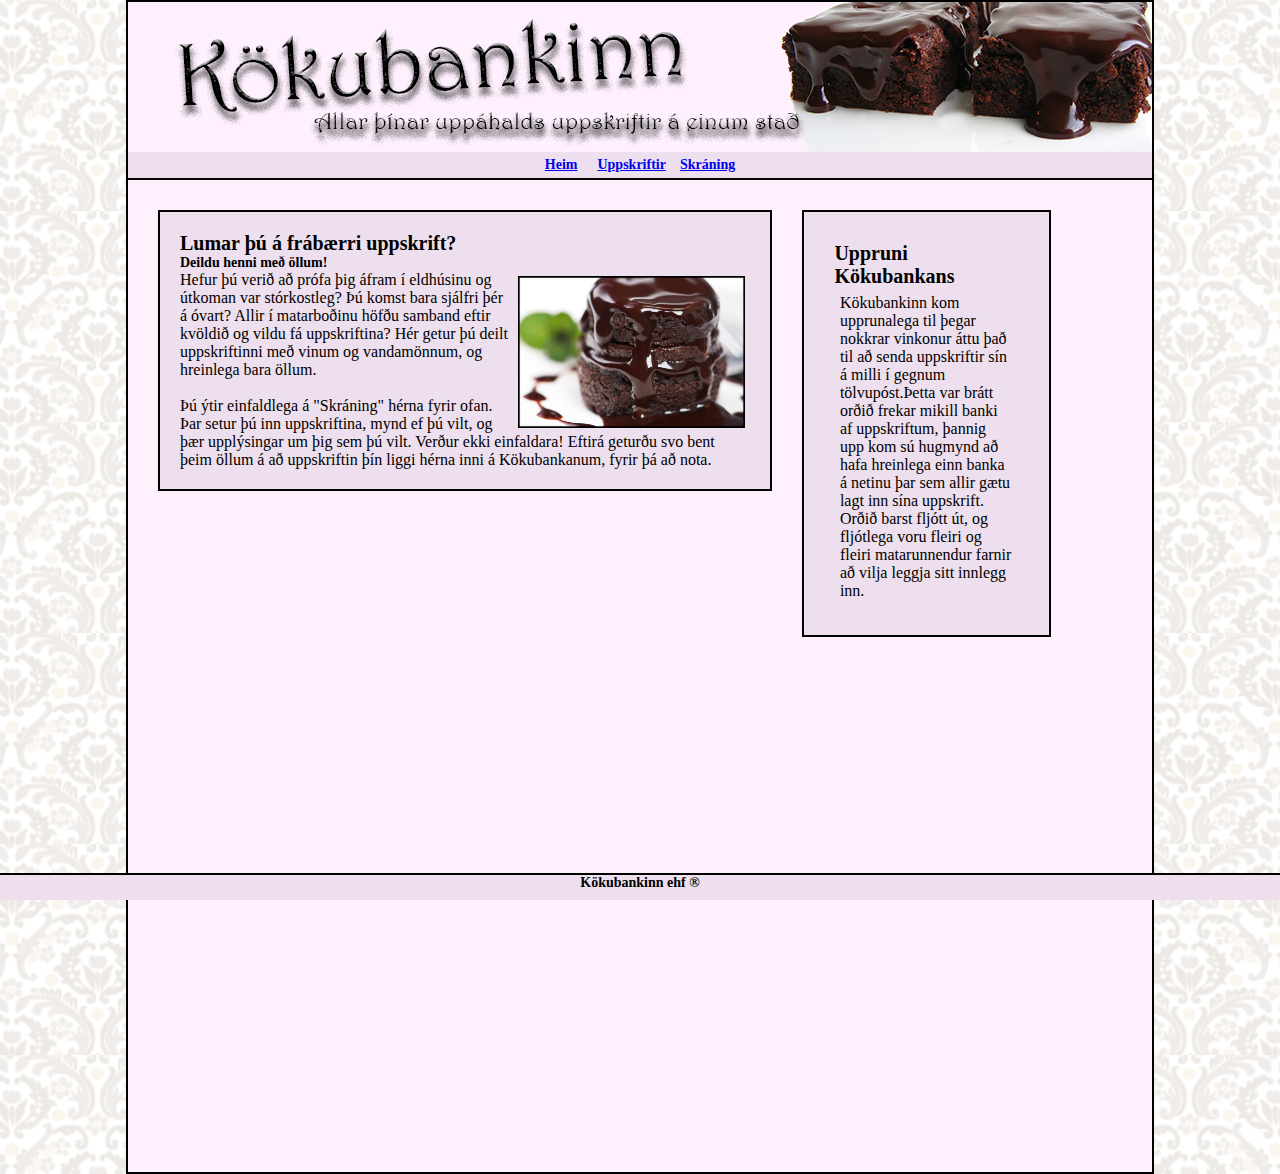
<file: site/index.html>
﻿<!doctype html>

<html lang="is">
<head>
	<meta charset="utf-8" />
	<title>Kökubankinn er bankinn þinn!</title>
	<link rel="stylesheet" href="main.css">
</head>
<body>

<div id="big_wrapper">
	
	<div id="picture"></div>

		<nav id="menu">
			<ul>
				<li><a href="index.html">Heim</a><li>
				<li><a href="undir_uppskriftir.php">Uppskriftir</a></li>
				<li><a href="skraning.php">Skráning</a></li>
			</ul>
		</nav>

	<section id="texti">
		<article>
			<header>
				<div class = "headers">
					<h1>Lumar þú á frábærri uppskrift?</h1>
					<h2>Deildu henni með öllum!</h2>
				</div>
			</header>

				<img id ="img" src="myndir/wcc.jpg" style="float: right;" alt="Girnilegar Kökur sem allir vilja smakka" border= "1px solid black"/></a>

				<p>Hefur þú verið að prófa þig áfram í eldhúsinu og útkoman var stórkostleg? Þú komst bara sjálfri þér á óvart? Allir í matarboðinu höfðu samband eftir kvöldið og vildu fá uppskriftina? Hér getur þú deilt uppskriftinni með vinum og vandamönnum, og hreinlega bara öllum. </p><br>

				<p>Þú ýtir einfaldlega á "Skráning" hérna fyrir ofan. Þar setur þú inn uppskriftina, mynd ef þú vilt, og þær upplýsingar um þig sem þú vilt. Verður ekki einfaldara! Eftirá geturðu svo bent þeim öllum á að uppskriftin þín liggi hérna inni á Kökubankanum, fyrir þá að nota. </p>
			
		</article>
	</section>
		
	<aside id="sidebar">
		<h1>Uppruni Kökubankans</h1>
		   <ul>
				<li>Kökubankinn kom upprunalega til þegar nokkrar vinkonur áttu það til að senda uppskriftir sín á milli í gegnum tölvupóst.Þetta var brátt orðið frekar mikill banki af uppskriftum, þannig upp kom sú hugmynd að hafa hreinlega einn banka á netinu þar sem allir gætu lagt inn sína uppskrift. Orðið barst fljótt út, og fljótlega voru fleiri og fleiri matarunnendur farnir að vilja leggja sitt innlegg inn.</li>
		   </ul>
	</aside>
</div>

<footer id="the_footer">
		<h4>Kökubankinn ehf ®</h4>
</footer>	

</body>
</html>
</file>
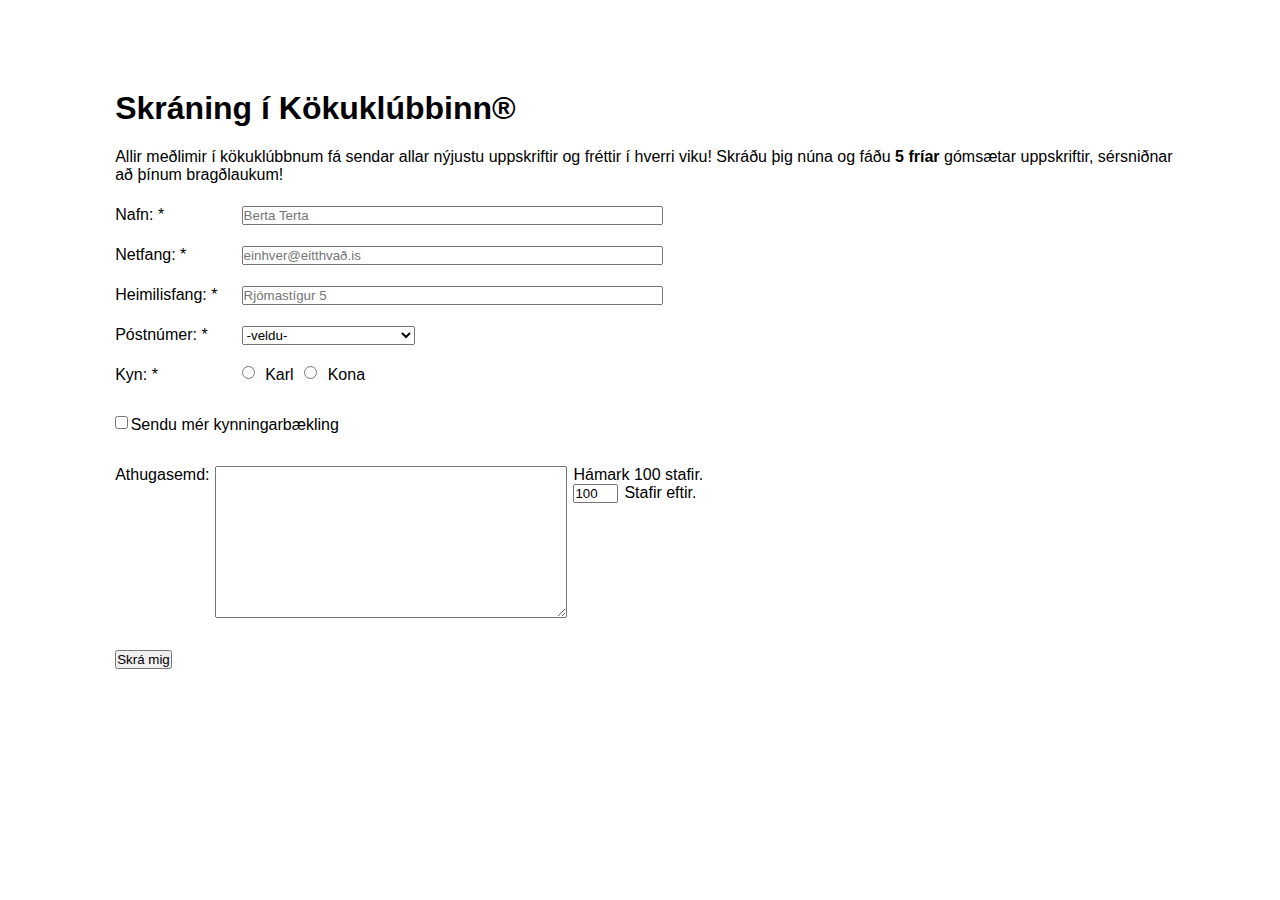
<file: skraning_kklubburinn.html>
﻿<!DOCTYPE html>
<html lang="is">

<head>
	<meta charset="utf-8">
	<title>Kökuklúbburinn</title>
	<meta name="keywords" content="Kökuklúbbur">
	<meta name="description" content="Þetta er kökuklúbburinn">
	<link rel="stylesheet" href="skraning_kklubb.css" type="text/css" />
	<script src="skra_kklubb.js"></script>
</head>

<body>
	<h1>Skráning í Kökuklúbbinn®</h1>
	<p>Allir meðlimir í kökuklúbbnum fá sendar allar nýjustu uppskriftir og fréttir í hverri viku!
	Skráðu þig núna og fáðu <b>5 fríar</b> gómsætar uppskriftir, sérsniðnar að þínum bragðlaukum!</P>
	
	<div id="error" class="villa">
	</div>
	
	<form name='skráning' onSubmit="return formValidation();">
	<ul>
		<li><label for="nafn">Nafn: *</label></li>
		<li><input type="text" name="nafn" id="nafn" placeholder="Berta Terta" size="50" /></li>
		
		<li><label for="netfang">Netfang: *</label></li>
		<li><input type="text" name="netfang" id="mail" placeholder="einhver@eitthvað.is" size="50" /></li>
		
		<li><label for="heimilisfang">Heimilisfang: *</label></li>
		<li><input type="text" name="heimilisfang" id="address" placeholder="Rjómastígur 5" size="50" /></li>
		
		<li><label for="póstnúmer">Póstnúmer: *</label></li>
		<li><select name="póstnúmer" id="pnumber"/>
		<option selected="" value="Default" > -veldu- </option>
		<option>101	Reykjavík</option>
		<option>103	Reykjavík</option>
		<option>104	Reykjavík</option>
		<option>105	Reykjavík</option>
		<option>107	Reykjavík</option>
		<option>108	Reykjavík</option>
		<option>109	Reykjavík</option>
		<option>110	Reykjavík</option>
		<option>111	Reykjavík</option>
		<option>112	Reykjavík</option>
		<option>113	Reykjavík</option>
		<option>116	Reykjavík</option>
		<option>121	Reykjavík</option>
		<option>123	Reykjavík</option>
		<option>124	Reykjavík</option>
		<option>125	Reykjavík</option>
		<option>127	Reykjavík</option>
		<option>128	Reykjavík</option>
		<option>129	Reykjavík</option>
		<option>130	Reykjavík</option>
		<option>132	Reykjavík</option>
		<option>150	Reykjavík</option>
		<option>155	Reykjavík</option>
		<option>170	Seltjarnarnesi</option>
		<option>172	Seltjarnarnesi</option>
		<option>190	Vogum</option>
		<option>200	Kópavogi</option>
		<option>201	Kópavogi</option>
		<option>202	Kópavogi</option>
		<option>203	Kópavogi</option>
		<option>210	Garðabæ</option>
		<option>212	Garðabæ</option>
		<option>220	Hafnarfirði</option>
		<option>221	Hafnarfirði</option>
		<option>222	Hafnarfirði</option>
		<option>225	Álftanesi</option>
		<option>230	Reykjanesbæ</option>
		<option>232	Reykjanesbæ</option>
		<option>233	Reykjanesbæ</option>
		<option>235	Reykjanesbæ</option>
		<option>240	Grindavík</option>
		<option>245	Sandgerði</option>
		<option>250	Garði</option>
		<option>260	Reykjanesbæ</option>
		<option>270	Mosfellsbæ</option>
		<option>271	Mosfellsbæ</option>
		<option>276	Mosfellsbæ</option>
		<option>300	Akranesi</option>
		<option>301	Akranesi</option>
		<option>302	Akranesi</option>
		<option>310	Borgarnesi</option>
		<option>311	Borgarnesi</option>
		<option>320	Reykholt í Borgarfirði</option>
		<option>340	Stykkishólmi</option>
		<option>345	Flatey á Breiðafirði</option>
		<option>350	Grundarfirði</option>
		<option>355	Ólafsvík</option>
		<option>356	Snæfellsbæ</option>
		<option>360	Hellissandi</option>
		<option>370	Búðardal</option>
		<option>371	Búðardal</option>
		<option>380	Reykhólahreppi</option>
		<option>400	Ísafirði</option>
		<option>401	Ísafirði</option>
		<option>410	Hnífsdal</option>
		<option>415	Bolungarvík</option>
		<option>420	Súðavík</option>
		<option>425	Flateyri</option>
		<option>430	Suðureyri</option>
		<option>450	Patreksfirði</option>
		<option>451	Patreksfirði</option>
		<option>460	Tálknafirði</option>
		<option>465	Bíldudal</option>
		<option>470	Þingeyri</option>
		<option>471	Þingeyri</option>
		<option>500	Stað</option>
		<option>510	Hólmavík</option>
		<option>512	Hólmavík</option>
		<option>520	Drangsnesi</option>
		<option>524	Árneshreppi</option>
		<option>530	Hvammstanga</option>
		<option>531	Hvammstanga</option>
		<option>540	Blönduósi</option>
		<option>541	Blönduósi</option>
		<option>545	Skagaströnd</option>
		<option>550	Sauðárkróki</option>
		<option>551	Sauðárkróki</option>
		<option>560	Varmahlíð</option>
		<option>565	Hofsós</option>
		<option>566	Hofsós</option>
		<option>570	Fljótum</option>
		<option>580	Siglufirði</option>
		<option>600	Akureyri</option>
		<option>601	Akureyri</option>
		<option>602	Akureyri</option>
		<option>603	Akureyri</option>
		<option>610	Grenivík</option>
		<option>611	Grímsey</option>
		<option>620	Dalvík</option>
		<option>621	Dalvík</option>
		<option>625	Ólafsfirði</option>
		<option>630	Hrísey</option>
		<option>640	Húsavík</option>
		<option>641	Húsavík</option>
		<option>645	Fosshólli</option>
		<option>650	Laugum</option>
		<option>660	Mývatni</option>
		<option>670	Kópaskeri</option>
		<option>671	Kópaskeri</option>
		<option>675	Raufarhöfn</option>
		<option>680	Þórshöfn</option>
		<option>681	Þórshöfn</option>
		<option>685	Bakkafirði</option>
		<option>690	Vopnafirði</option>
		<option>700	Egilsstöðum</option>
		<option>701	Egilsstöðum</option>
		<option>710	Seyðisfirði</option>
		<option>715	Mjóafirði</option>
		<option>720	Borgarfirði (eystri)</option>
		<option>730	Reyðarfirði</option>
		<option>735	Eskifirði</option>
		<option>740	Neskaupstað</option>
		<option>750	Fáskrúðsfirði</option>
		<option>755	Stöðvarfirði</option>
		<option>760	Breiðdalsvík</option>
		<option>765	Djúpavogi</option>
		<option>780	Höfn í Hornafirði</option>
		<option>781	Höfn í Hornafirði</option>
		<option>785	Öræfum</option>
		<option>800	Selfossi</option>
		<option>801	Selfossi</option>
		<option>802	Selfossi</option>
		<option>810	Hveragerði</option>
		<option>815	Þorlákshöfn</option>
		<option>816	Ölfus</option>
		<option>820	Eyrarbakka</option>
		<option>825	Stokkseyri</option>
		<option>840	Laugarvatni</option>
		<option>845	Flúðum</option>
		<option>850	Hellu</option>
		<option>851	Hellu</option>
		<option>860	Hvolsvelli</option>
		<option>861	Hvolsvelli</option>
		<option>870	Vík</option>
		<option>871	Vík</option>
		<option>880	Kirkjubæjarklaustri</option>
		<option>900	Vestmannaeyjum</option>
		<option>902	Vestmannaeyjum</option>
		</select>
		
		<li><label id="kyn">Kyn: *</label></li>
		<li><input type="radio" name="kyn" id="msex" value="Karl" /><span>Karl</span></li>
		<li><input type="radio" name="kyn" id="fsex" value="Kona" /><span>Kona</span></li>
	</ul>
	</form>
		
		<div id="kynning">
			<input type="checkbox" name="já" value="já" />
			<label>Sendu mér kynningarbækling</label>
		</div></br>
		
		<div id="ath">
			<label for="ath">Athugasemd: </label>
			<form name="myform">
				<textarea name="limitedtextarea" onKeyDown="limitText(this.form.limitedtextarea,this.form.countdown,100);" 
				onKeyUp="limitText(this.form.limitedtextarea,this.form.countdown,100);" id="ath1">
				</textarea>	<label>Hámark 100 stafir.</label>
				<input readonly type="text" name="countdown" size="3" value="100"> 
				<label>Stafir eftir.</label>
			</form>
		</div>
		
		<div id="skraning">
			<button type="button" onclick="error()">Skrá mig</button>
		</div>
	
</body>
</html>
</file>
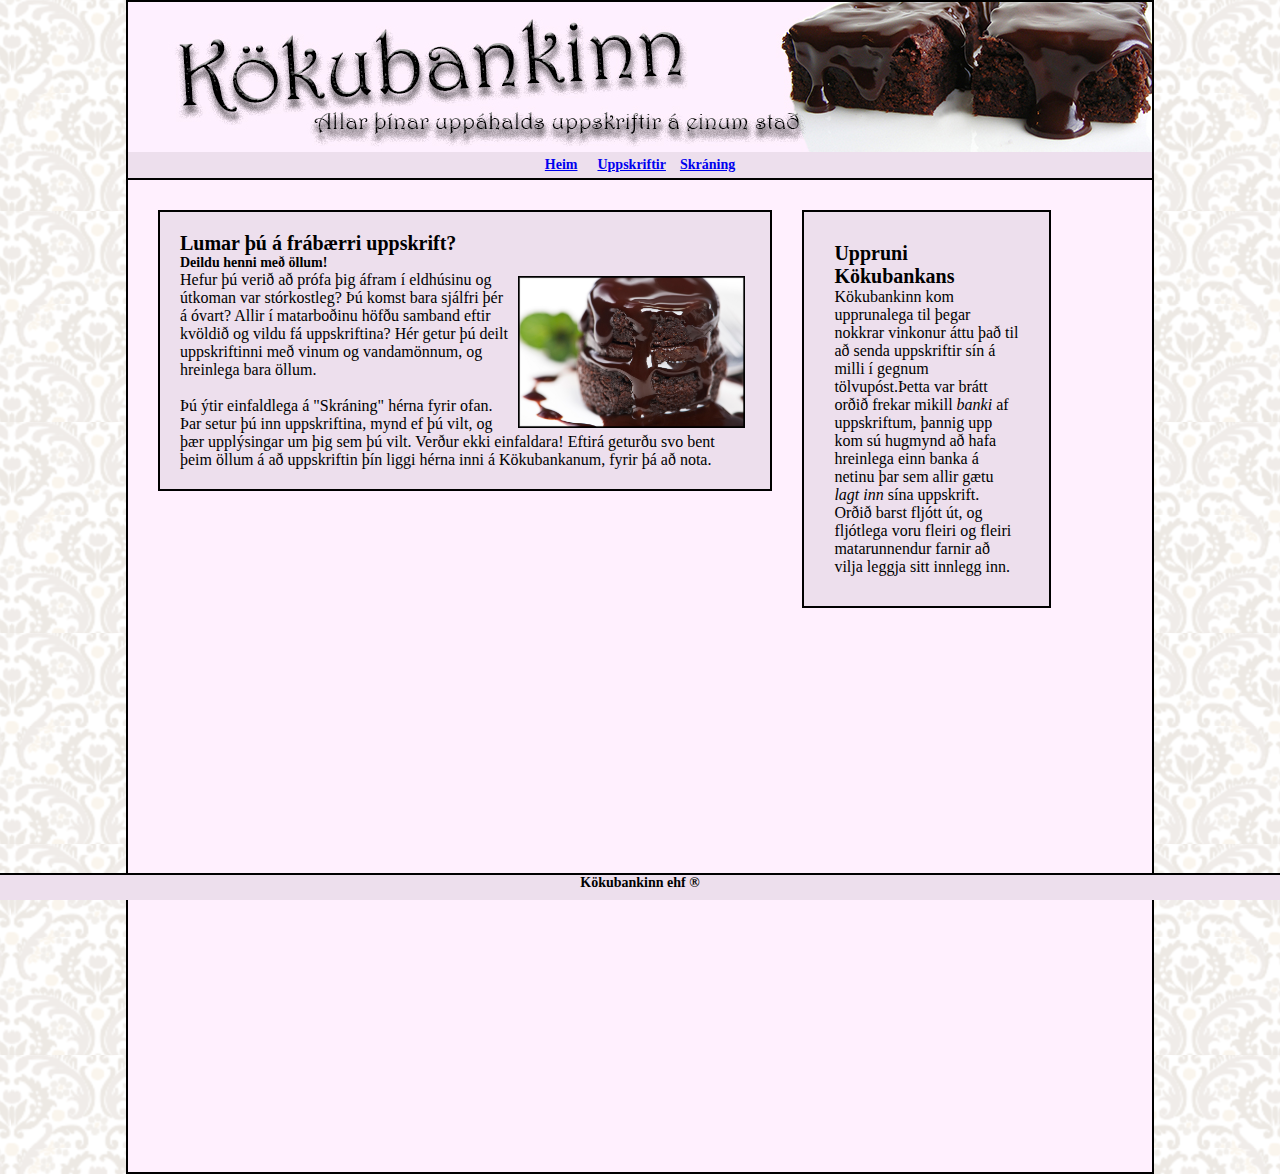
<file: site/Kokubankinn.html>
﻿<!doctype html>

<html lang="is">
<head>
	<meta charset="utf-8" />
	<title>Kökubankinn er bankinn þinn!</title>
	<link rel="stylesheet" href="main.css">
</head>
<body>

<div id="big_wrapper">
	
	<div id="picture"></div>

		<nav id="menu">
			<ul>
				<li><a href="Kokubankinn.html">Heim</a><li>
				<li><a href="undir_uppskriftir.php">Uppskriftir</a></li>
				<li><a href="index.php">Skráning</a></li>
			</ul>
		</nav>

	<section id="texti">
		<article>
			<header>
				<div class = "headers">
					<h1>Lumar þú á frábærri uppskrift?</h1>
					<h2>Deildu henni með öllum!</h2>
				</div>
			</header>

				<img id ="img" src="myndir/wcc.jpg" style="float: right;" alt="Girnilegar Kökur sem allir vilja smakka" border= "1px solid black"/></a>
				<p>Hefur þú verið að prófa þig áfram í eldhúsinu og útkoman var stórkostleg? Þú komst bara sjálfri þér á óvart? Allir í matarboðinu höfðu samband eftir kvöldið og vildu fá uppskriftina? Hér getur þú deilt uppskriftinni með vinum og vandamönnum, og hreinlega bara öllum. </p><br>

				<p>Þú ýtir einfaldlega á "Skráning" hérna fyrir ofan. Þar setur þú inn uppskriftina, mynd ef þú vilt, og þær upplýsingar um þig sem þú vilt. Verður ekki einfaldara! Eftirá geturðu svo bent þeim öllum á að uppskriftin þín liggi hérna inni á Kökubankanum, fyrir þá að nota. </p>
			
		</article>
	</section>
		
	<aside id="sidebar">
		<h1>Uppruni Kökubankans</h1>
		   <ul>
				Kökubankinn kom upprunalega til þegar nokkrar vinkonur áttu það til að senda uppskriftir sín á milli í gegnum tölvupóst.Þetta var brátt orðið frekar mikill <i>banki</i> af uppskriftum, þannig upp kom sú hugmynd að hafa hreinlega einn banka á netinu þar sem allir gætu <i>lagt inn</i> sína uppskrift. Orðið barst fljótt út, og fljótlega voru fleiri og fleiri matarunnendur farnir að vilja leggja sitt innlegg inn.
		   </ul>
	</aside>
</div>

<footer id="the_footer">
		<h4>Kökubankinn ehf ®</h4>
</footer>	

</body>
</html>
</file>
<file: site/main.css>
html, body { height: 100%; }
*{
	margin: 0px;
	padding: 0px;
}
h1{
	font: bold 20px Tahoma;
}
h2{
	font: bold 14px Tahoma;
}
h4{
	font: bold 14px Tahoma;
}
header, section, footer, aside, nav, article, img{
	display: block;
}
body{
	font: 12px/2em;
	text-align: center;	
	background-image:url('myndir/nr2.png');
}
#picture{
	background-image:url('myndir/cover2.jpg');
	max-width: 100%;
	overflow: hidden;
	height: 150px;
}
#big_wrapper{
	position: relative;
	border: 2px solid black;
	width: 80%;
	max-width: 1024px;
	min-height: 130%;
	background:#fff0fe;
	margin: 0px auto;
	text-align: left;
}
#menu{
	background: #eddfed;
	text-align: center;
	border-bottom: 2px solid black;
}
#menu li{
	display: inline-block;
	list-style: none;
	padding: 5px;
	font: bold 14px Tahoma
}
#texti{
	float: left;
	width: 60%;
	margin: 30px;
	/*margin-bottom: 20%; */
}
#sidebar{
	
	float: left;
	width: 18%;
	margin: 30px 0px;
	padding: 30px;
	background: #eddfed;
	border: 2px solid black;
	margin-bottom: 20%;
	list-style: none;
}
aside ul li{
	list-style: none;
	padding: 3%;
}
#the_footer{
	position:fixed;
   	bottom:0;
	clear: both;
	width: 100%;
	height: 25px;
	margin-top: 10px;
	background: #eddfed;
	text-align: center;
	line-height: 10;
	border-top: 2px solid black;
	font-size: 18px;

}
article{
	background: #eddfed;
	border: 2px solid black;
	padding: 20px;
	margin-bottom: 15px;
}

img{
	border:1px solid black;
	margin: 5px;
	height: 150px;
}

@media all
and (min-width : 0px) 
and (max-width : 400px) {
	body { font: 16px/1.5em 'open_sansregular', Verdana, sans-serif;
	}
	#big_wrapper { 
		width: 80%;
		height: 350%; 
		background-size: cover;
	}
	#texti{
	float: left;
	width: 80%;
	margin: 30px;
	/*margin-bottom: 20%; */

	}
	img{
	border:1px solid black;
	margin: 5px;
	height: 150px;
	width: 180px;
}
	#picture{
		background-image:url('myndir/litla.jpg');
		background-repeat: no-repeat;
		width: 100%;
	}
	#sidebar{
		float: left;
		width: 50%;
		margin: 10px;
		margin-left: 10%;
		padding: 30px;
		background: #eddfed;
		border: 2px solid black;
		list-style: none;
	}
}

@media all
and (min-width : 400px)
and (max-width : 800px)
{
	nav ul li { padding: 0 0.3em; }
	body { font: 14px/1.5em 'open_sansregular', Verdana, sans-serif;
	}

	#big_wrapper { 
		width: 80%;
		height: 250%; 
		background-size: cover;
	}
	
	#texti{
	float: left;
	width: 80%;
	margin: 30px;

	}
	#picture{
		background-image:url('myndir/midja.jpg');
		background-repeat: no-repeat;
		width: 100%;
	}

	#sidebar{
	float: left;
	width: 50%;
	margin: 10px 0px;
	margin-left: 7%;
	padding: 30px;
	background: #eddfed;
	border: 2px solid black;
	margin-left: 7%;
	list-style: none;
}
}
</file>
<file: skraning_kklubb.css>
﻿*{
	margin: 0px;
	padding: 0px;
}

body {
	margin: 5%;
	margin-left: 7%;
	padding: 2%;
	font-family: Arial;
	font-size: 1 em;
}

h1 {
	margin-bottom: 2%;
}

p {
	margin-bottom: 2%;
	float: left;
	clear: left;
	text-align: left;
}

#error {
	display: none;
	background-color: pink;
	border: 1px;
	border-color: red;
}

.villa {
	float: left;
	clear: left;
	margin-bottom: 4%;
	margin-left: 2%;
	border: 1px;
}

form li {
	list-style: none;
	margin-bottom: 2%;
	margin-right: 2%;
}

form ul li label {
	float: left;
	clear: left;
	width: 10%;
	text-align: left;
	margin-right: 2%;
}

form ul li input, select, span{
	float: left;
	margin-bottom: 2%;
	margin-right: 1%;
	
}

#kynning {
	margin-top: 1%;
	margin-bottom: 2%;
	float: left;
	clear: left;
	margin-right: 1%;
	width: 250px;
}

#ath {
	margin-top: 1%;
	margin-bottom: 2%;
	float: left;
	clear: left;
}

#ath label, input, textarea {
	float: left;
	margin-right: 1%;
}

#ath textarea {
	float: left;
	width: 350px;
	height: 150px;
}

#skraning button {
	float: left;
	clear: left;
	margin-top: 1%;
	
}
</file>
